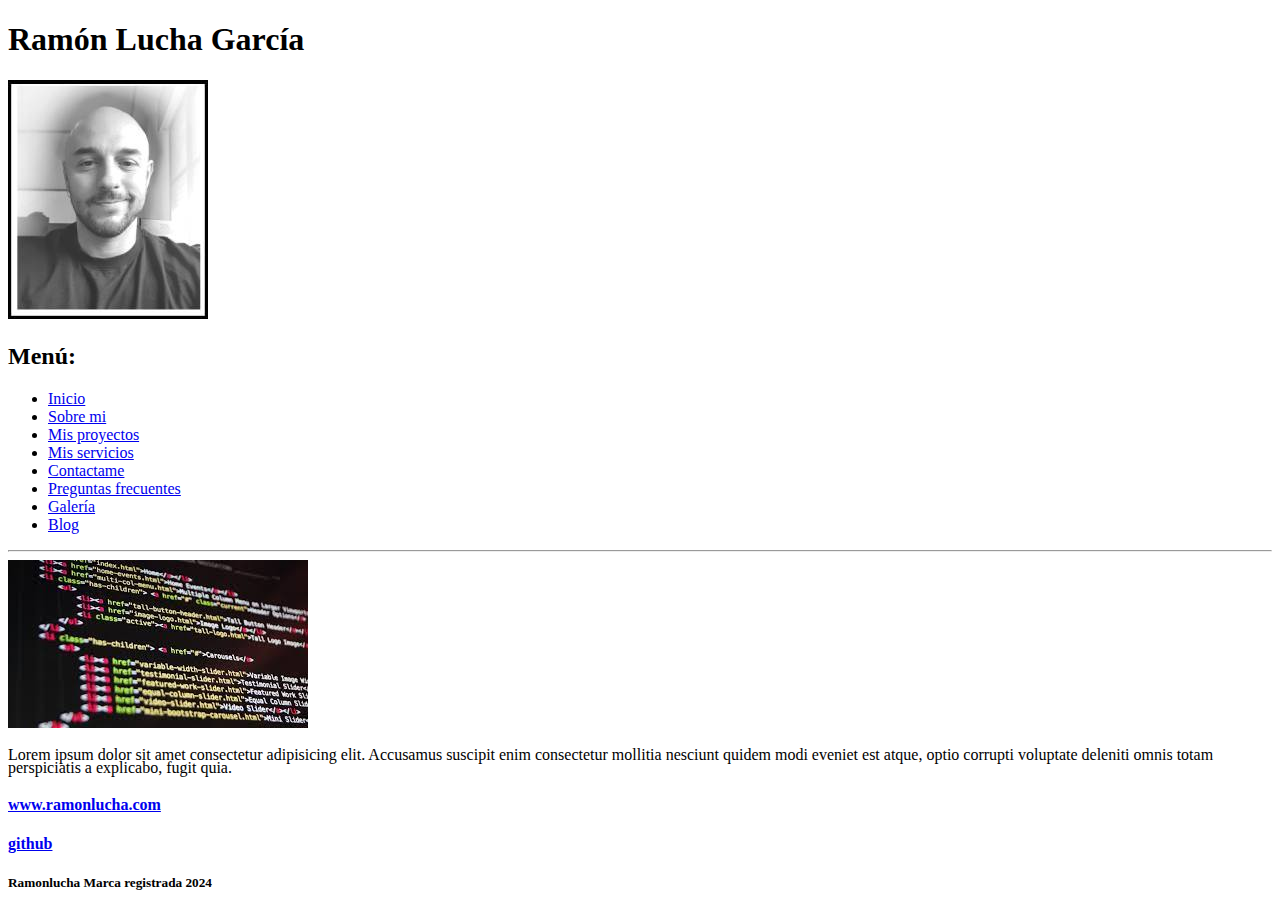
<file: index.html>
<!DOCTYPE html>
<html lang="es">
<head>
    <meta charset="UTF-8">
    <meta name="viewport" content="">
    <meta mame ="description" content="este es el apartado home">
    <meta name="athor" content="ramon, hello@ramonlucha.com"> 
    <title>Home, inicio</title>
    <link rel="icon" type="image/x-icon" href="img/FotoCV.jpg">
    <link rel="stylesheet" type="text/css" href="CSS/style.css">
</head>
<body>
    <header>
        <h1>Ramón Lucha García</h1>
        <img src="img/FotoCV.jpg" alt="fotografia curriculum" >
        <h2>Menú:</h2>
        <nav>
            <ul>
                <li><a href="index.html">Inicio</a></li>
                <li><a href="about.html">Sobre mi</a></li>
                <li><a href="proyectos.html">Mis proyectos</a></li>
                <li><a href="servicios.html">Mis servicios</a></li>
                <li><a href="contacto.html">Contactame</a></li>
                <li><a href="faq.html">Preguntas frecuentes</a></li>
                <li><a href="galeria.html">Galería</a></li>
                <li><a href="blog.html">Blog</a></li>
            </ul>
        </nav>
    </header>
    <hr>
    <section>
        <img src="img/codigo.jpg" alt="codigo_html">
        <p>Lorem ipsum dolor sit amet consectetur adipisicing elit. Accusamus suscipit enim consectetur mollitia nesciunt quidem modi eveniet est atque, optio corrupti voluptate 
            deleniti omnis totam perspiciatis a explicabo, fugit quia.
        </p>
    </section>
    <footer>
        <h4><a href="https://ramonilustrador.wixsite.com/ramonlucha" target="_blank">www.ramonlucha.com</a></h4>
        <h4><a href="https://github.com/RamonLuc">github</a></h4>
        <h5>Ramonlucha Marca registrada 2024</h5>
    </footer>
</body>
</html>
</file>
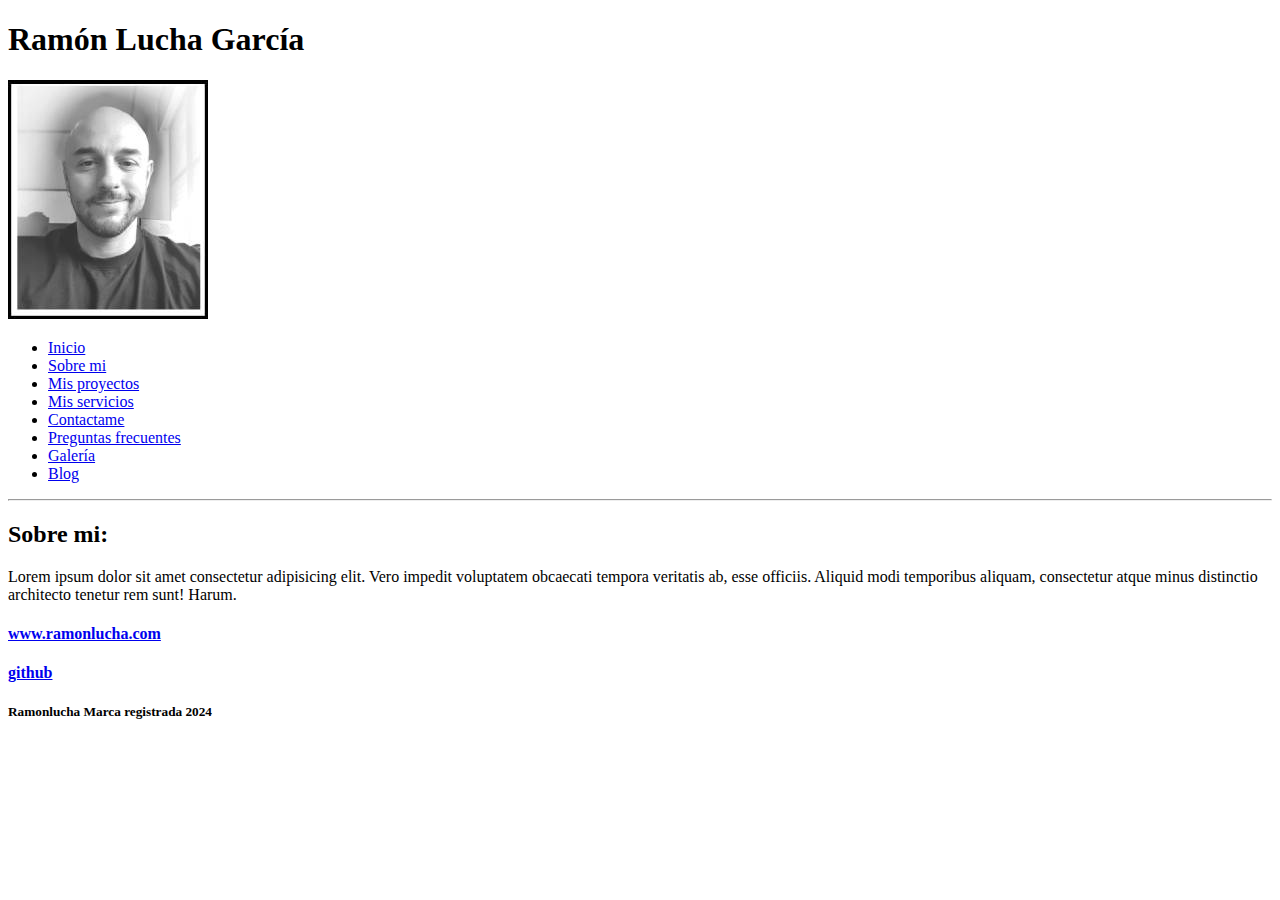
<file: about.html>
<!DOCTYPE html>
<html lang="es">
<head>
    <meta charset="UTF-8">
    <meta name="viewport" content="">
    <meta mame ="description" content="este es el apartado sobre mi">
    <meta name="athor" content="ramon, hello@ramonlucha.com""> 
    <title>About, sobre mi</title>
</head>
<body>
    <header>
        <h1>Ramón Lucha García</h1>
        <img src="img/FotoCV.jpg" alt="fotografia curriculum" >
        <nav>
            <ul>
                <li><a href="index.html">Inicio</a></li>
                <li><a href="about.html">Sobre mi</a></li>
                <li><a href="proyectos.html">Mis proyectos</a></li>
                <li><a href="servicios.html">Mis servicios</a></li>
                <li><a href="contacto.html">Contactame</a></li>
                <li><a href="faq.html">Preguntas frecuentes</a></li>
                <li><a href="galeria.html">Galería</a></li>
                <li><a href="blog.html">Blog</a></li>
            </ul>
        </nav>
    </header>
    <hr>
    <section>
        <h2>Sobre mi:</h2>
        <p>Lorem ipsum dolor sit amet consectetur adipisicing elit. Vero impedit voluptatem obcaecati tempora veritatis ab, esse officiis. Aliquid modi temporibus aliquam, 
            consectetur atque minus distinctio architecto tenetur rem sunt! Harum.</p>
    </section>
    <footer>
        <h4><a href="https://ramonilustrador.wixsite.com/ramonlucha" target="_blank">www.ramonlucha.com</a></h4>
        <h4><a href="https://github.com/RamonLuc">github</a></h4>
        <h5>Ramonlucha Marca registrada 2024</h5>
    </footer>
</body>
</html>
</file>
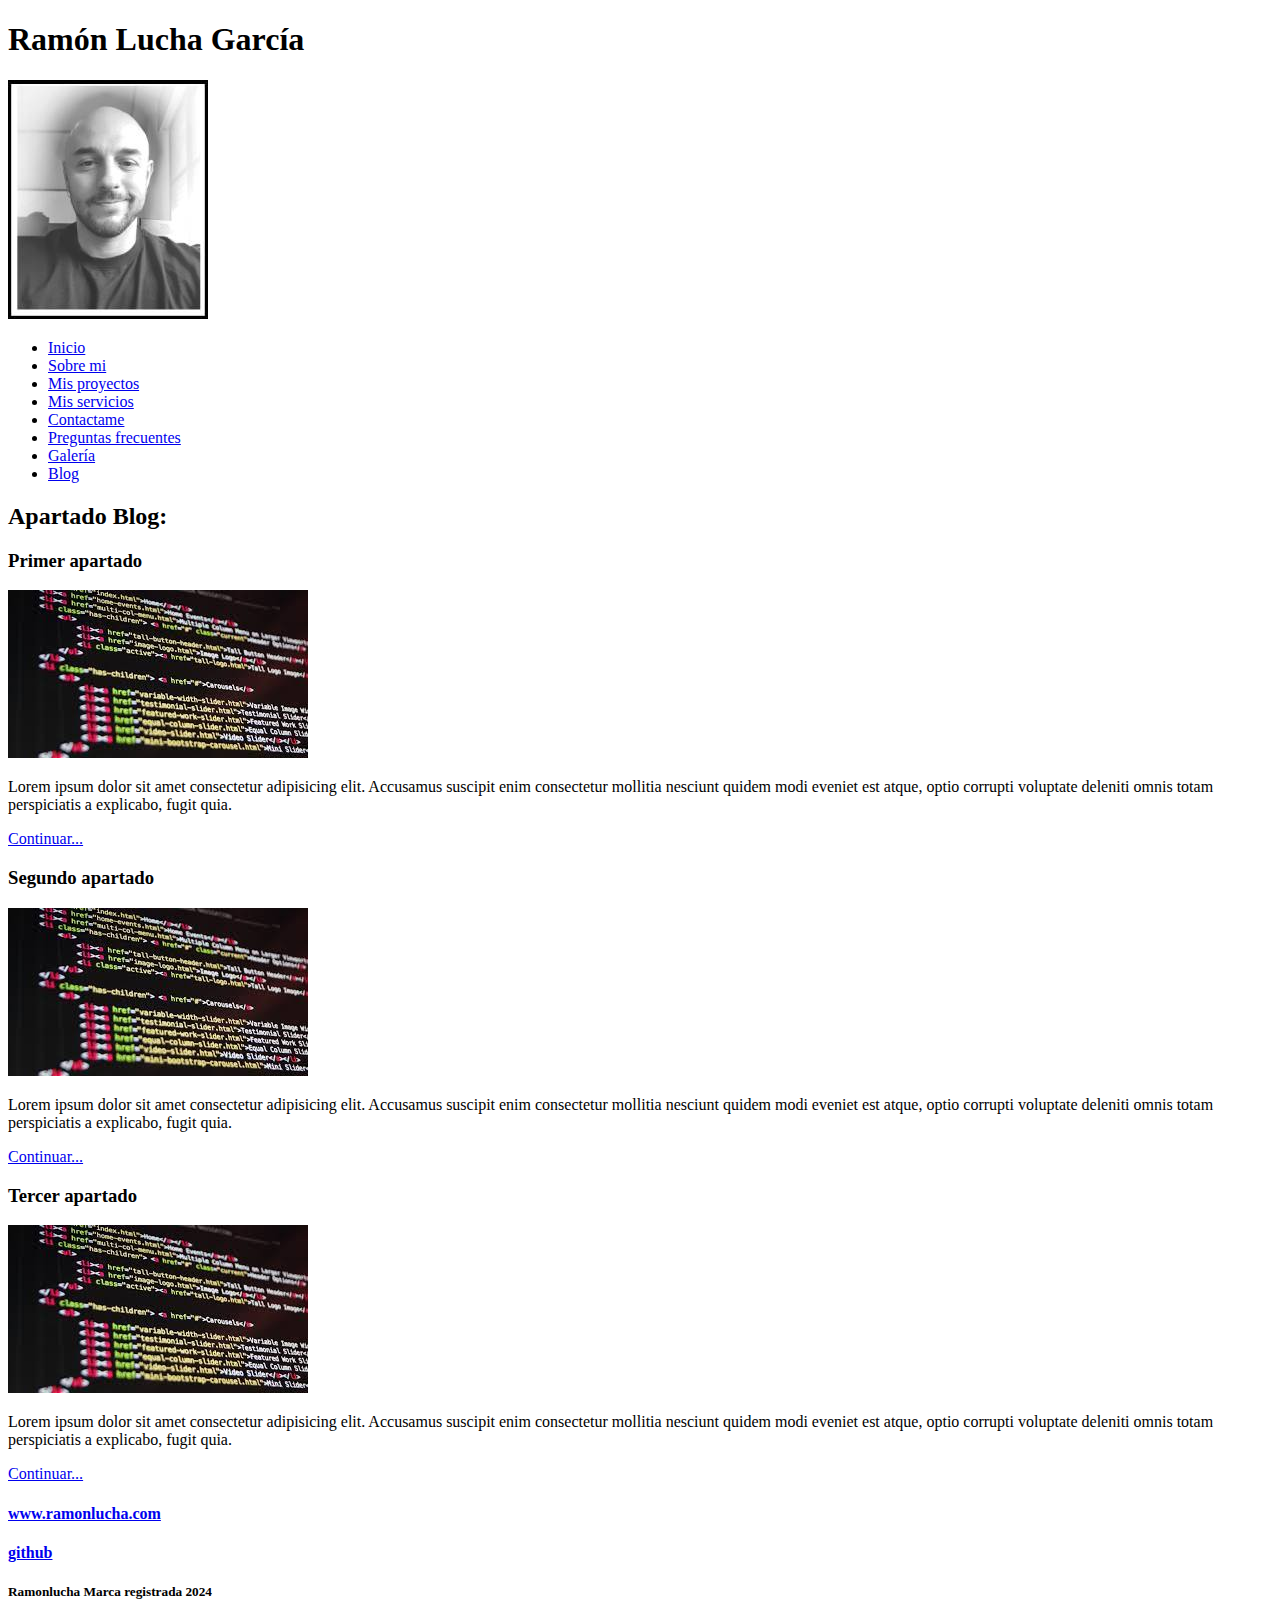
<file: blog.html>
<!DOCTYPE html>
<html lang="es">
<head>
    <meta charset="UTF-8">
    <meta name="viewport" content="">
    <meta mame ="description" content="este es el apartado del blog">
    <meta name="athor" content="ramon, hello@ramonlucha.com""> 
    <title>Blog, documentos al día</title>
</head>
<body>
    <header>
        <h1>Ramón Lucha García</h1>
        <img src="img/FotoCV.jpg" alt="fotografia curriculum" >
        <nav>
            <ul>
                <li><a href="index.html">Inicio</a></li>
                <li><a href="about.html">Sobre mi</a></li>
                <li><a href="proyectos.html">Mis proyectos</a></li>
                <li><a href="servicios.html">Mis servicios</a></li>
                <li><a href="contacto.html">Contactame</a></li>
                <li><a href="faq.html">Preguntas frecuentes</a></li>
                <li><a href="galeria.html">Galería</a></li>
                <li><a href="blog.html">Blog</a></li>
            </ul>
        </nav>
    </header>
    <main>
        <aside>
            <article>
                <h2>Apartado Blog:</h2>
                <h3 id="primero">Primer apartado</h3>
                <img src="img/codigo.jpg" alt="codigo_html">
                <p>Lorem ipsum dolor sit amet consectetur adipisicing elit. Accusamus suscipit enim consectetur mollitia nesciunt quidem modi eveniet est atque, optio corrupti voluptate 
                    deleniti omnis totam perspiciatis a explicabo, fugit quia.
                </p>
                <a href="/article/article1.html">Continuar...</a>
            </article>
            <article>
                <h3 id="segundo">Segundo apartado</h3>
                <img src="img/codigo.jpg" alt="codigo_html">
                <p>Lorem ipsum dolor sit amet consectetur adipisicing elit. Accusamus suscipit enim consectetur mollitia nesciunt quidem modi eveniet est atque, optio corrupti voluptate 
                    deleniti omnis totam perspiciatis a explicabo, fugit quia.
                </p>
                <a href="/article/article2.html">Continuar...</a>
            </article>
            <article>
                <h3 id="tercero">Tercer apartado</h3>
                <img src="img/codigo.jpg" alt="codigo_html">
                <p>Lorem ipsum dolor sit amet consectetur adipisicing elit. Accusamus suscipit enim consectetur mollitia nesciunt quidem modi eveniet est atque, optio corrupti voluptate 
                    deleniti omnis totam perspiciatis a explicabo, fugit quia.
                </p> 
                <a href="/article/article3.html">Continuar...</a>
            </article>
        </aside>
    </main>
    <footer>
        <h4><a href="https://ramonilustrador.wixsite.com/ramonlucha" target="_blank">www.ramonlucha.com</a></h4>
        <h4><a href="https://github.com/RamonLuc">github</a></h4>
        <h5>Ramonlucha Marca registrada 2024</h5>
    </footer>
</body>
</html>
</file>
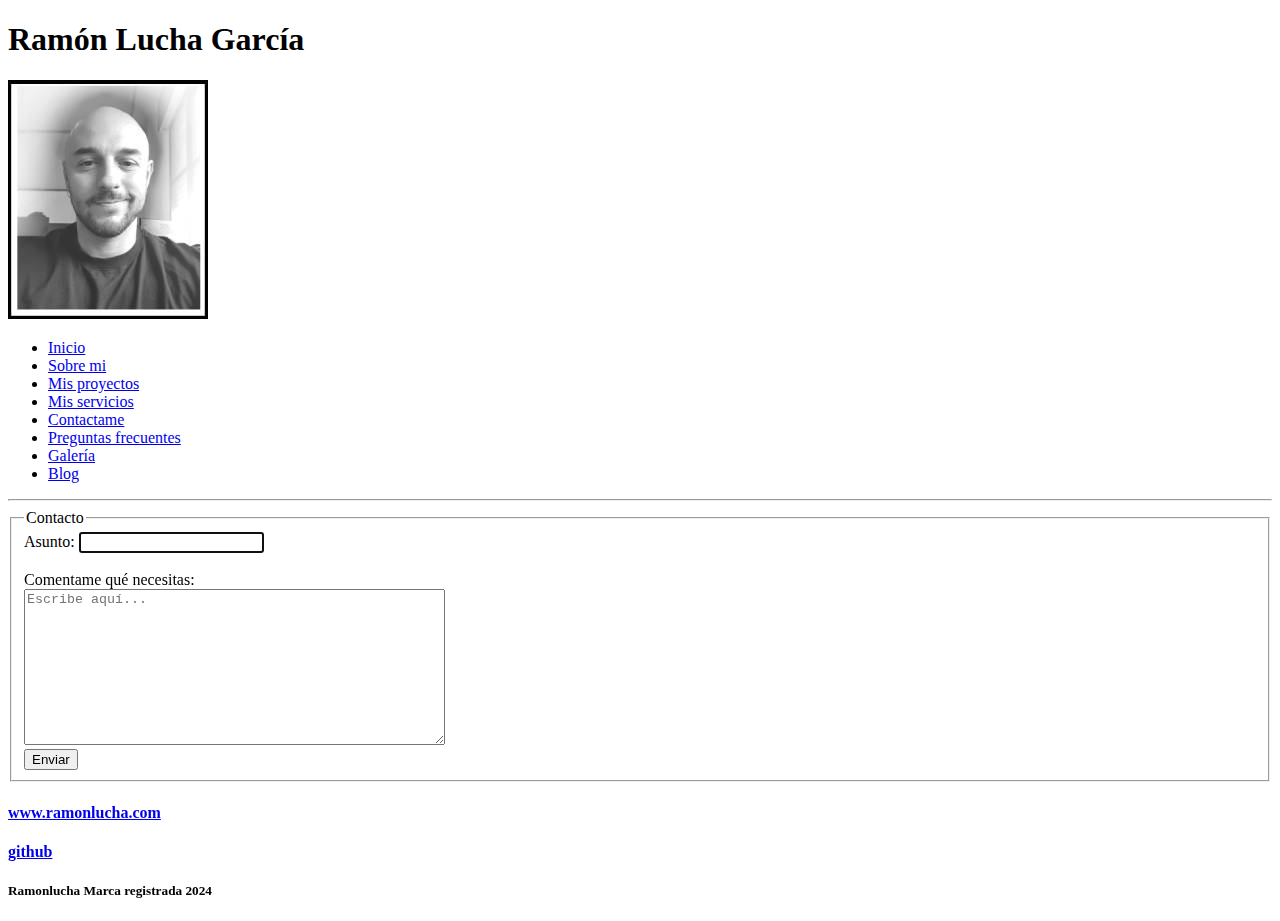
<file: contacto.html>
<!DOCTYPE html>
<html lang="es">
<head>
    <meta charset="UTF-8">
    <meta name="viewport" content="">
    <meta mame ="description" content="este es el apartado de contacto">
    <meta name="athor" content="ramon, hello@ramonlucha.com"">
    <title>Contacto, email, teléfono</title>
</head>
<body>
    <header>
        <h1>Ramón Lucha García</h1>
        <img src="img/FotoCV.jpg" alt="fotografia curriculum" >
        <nav>
            <ul>
                <li><a href="index.html">Inicio</a></li>
                <li><a href="about.html">Sobre mi</a></li>
                <li><a href="proyectos.html">Mis proyectos</a></li>
                <li><a href="servicios.html">Mis servicios</a></li>
                <li><a href="contacto.html">Contactame</a></li>
                <li><a href="faq.html">Preguntas frecuentes</a></li>
                <li><a href="galeria.html">Galería</a></li>
                <li><a href="blog.html">Blog</a></li>
            </ul>
        </nav>
    </header>
    <section>
        <hr>
        <form action="" method="get">
            <fieldset>
                <legend>Contacto</legend>
                <label for="asunto">Asunto:</label>
                <input type="text" name="asunto" id="asunto" autofocus maxlength="15"><br><br>
                <label for="espacio_texto">Comentame qué necesitas:</label><br>
                <textarea name="espacio_texto" id="espacio_texto" rows="10" cols="50" placeholder="Escribe aquí..." required></textarea><br>
                <button type="submit">Enviar</button>
            </fieldset>
        </form>
    </section>
    <footer>
        <h4><a href="https://ramonilustrador.wixsite.com/ramonlucha" target="_blank">www.ramonlucha.com</a></h4>
        <h4><a href="https://github.com/RamonLuc">github</a></h4>
        <h5>Ramonlucha Marca registrada 2024</h5>
    </footer>
</body>
</html>
</file>
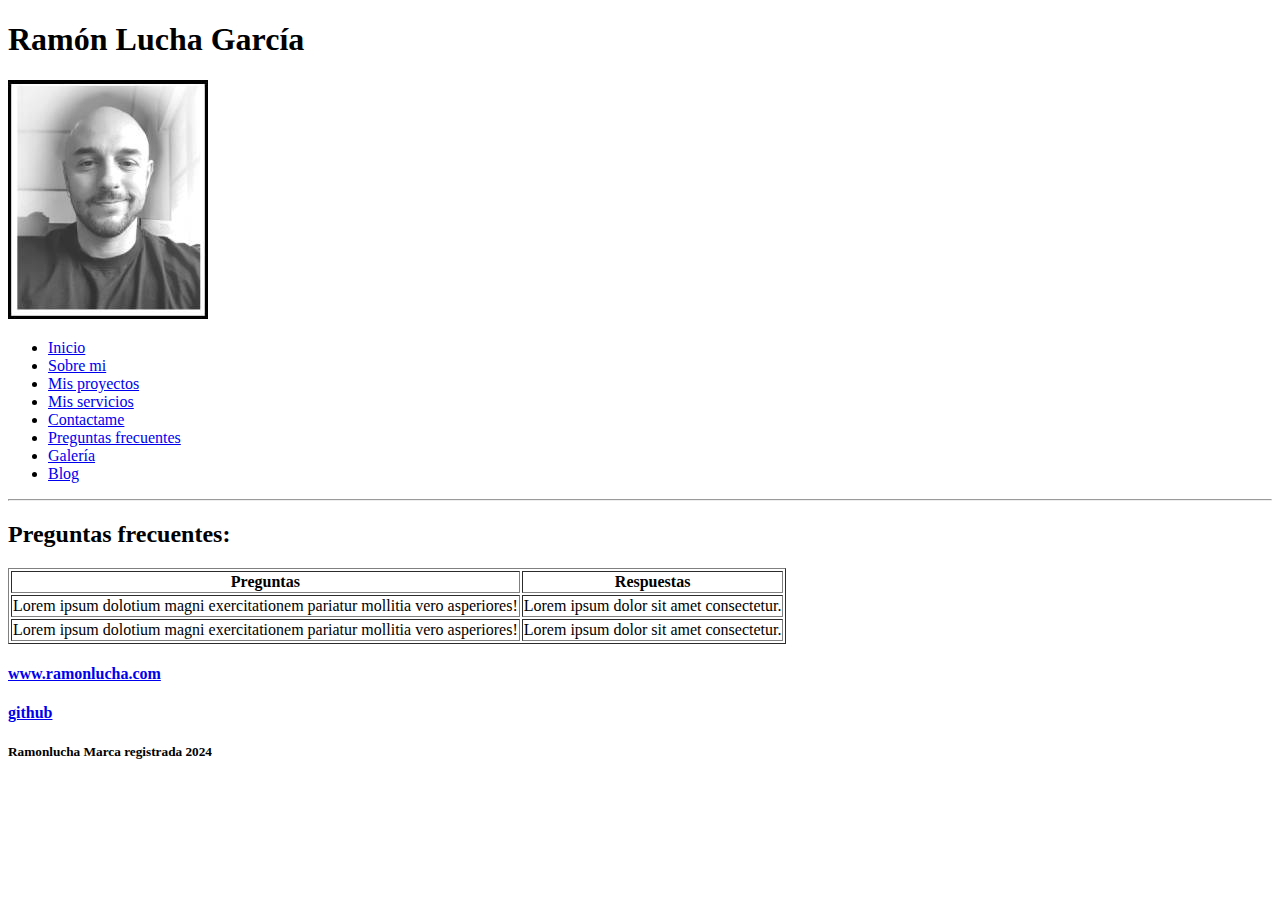
<file: faq.html>
<!DOCTYPE html>
<html lang="es">
<head>
    <meta charset="UTF-8">
    <meta name="viewport" content="">
    <meta mame ="description" content="este es el apartado preguntas frecuentes">
    <meta name="athor" content="ramon, hello@ramonlucha.com"">
    <title>Faq, preguntas frecuentes</title>
</head>
<body>
    <header>
        <h1>Ramón Lucha García</h1>
        <img src="img/FotoCV.jpg" alt="fotografia curriculum" >
        <nav>
            <ul>
                <li><a href="index.html">Inicio</a></li>
                <li><a href="about.html">Sobre mi</a></li>
                <li><a href="proyectos.html">Mis proyectos</a></li>
                <li><a href="servicios.html">Mis servicios</a></li>
                <li><a href="contacto.html">Contactame</a></li>
                <li><a href="faq.html">Preguntas frecuentes</a></li>
                <li><a href="galeria.html">Galería</a></li>
                <li><a href="blog.html">Blog</a></li>
            </ul>
        </nav>
    </header>
    <section>
        <hr>
        <h2>Preguntas frecuentes:</h2>
        <table border="1">
            <tr>
                <th>Preguntas</th>
                <th>Respuestas</th>
            </tr>
            <tr>
                <td>Lorem ipsum dolotium magni exercitationem pariatur mollitia vero asperiores!</td>
                <td>Lorem ipsum dolor sit amet consectetur.</td>
            </tr>
            <tr>
                <td>Lorem ipsum dolotium magni exercitationem pariatur mollitia vero asperiores!</td>
                <td>Lorem ipsum dolor sit amet consectetur.</td>
            </tr>
        </table>
    </section>
    <footer>
        <h4><a href="https://ramonilustrador.wixsite.com/ramonlucha" target="_blank">www.ramonlucha.com</a></h4>
        <h4><a href="https://github.com/RamonLuc">github</a></h4>
        <h5>Ramonlucha Marca registrada 2024</h5>
    </footer>
</body>
</html>
</file>
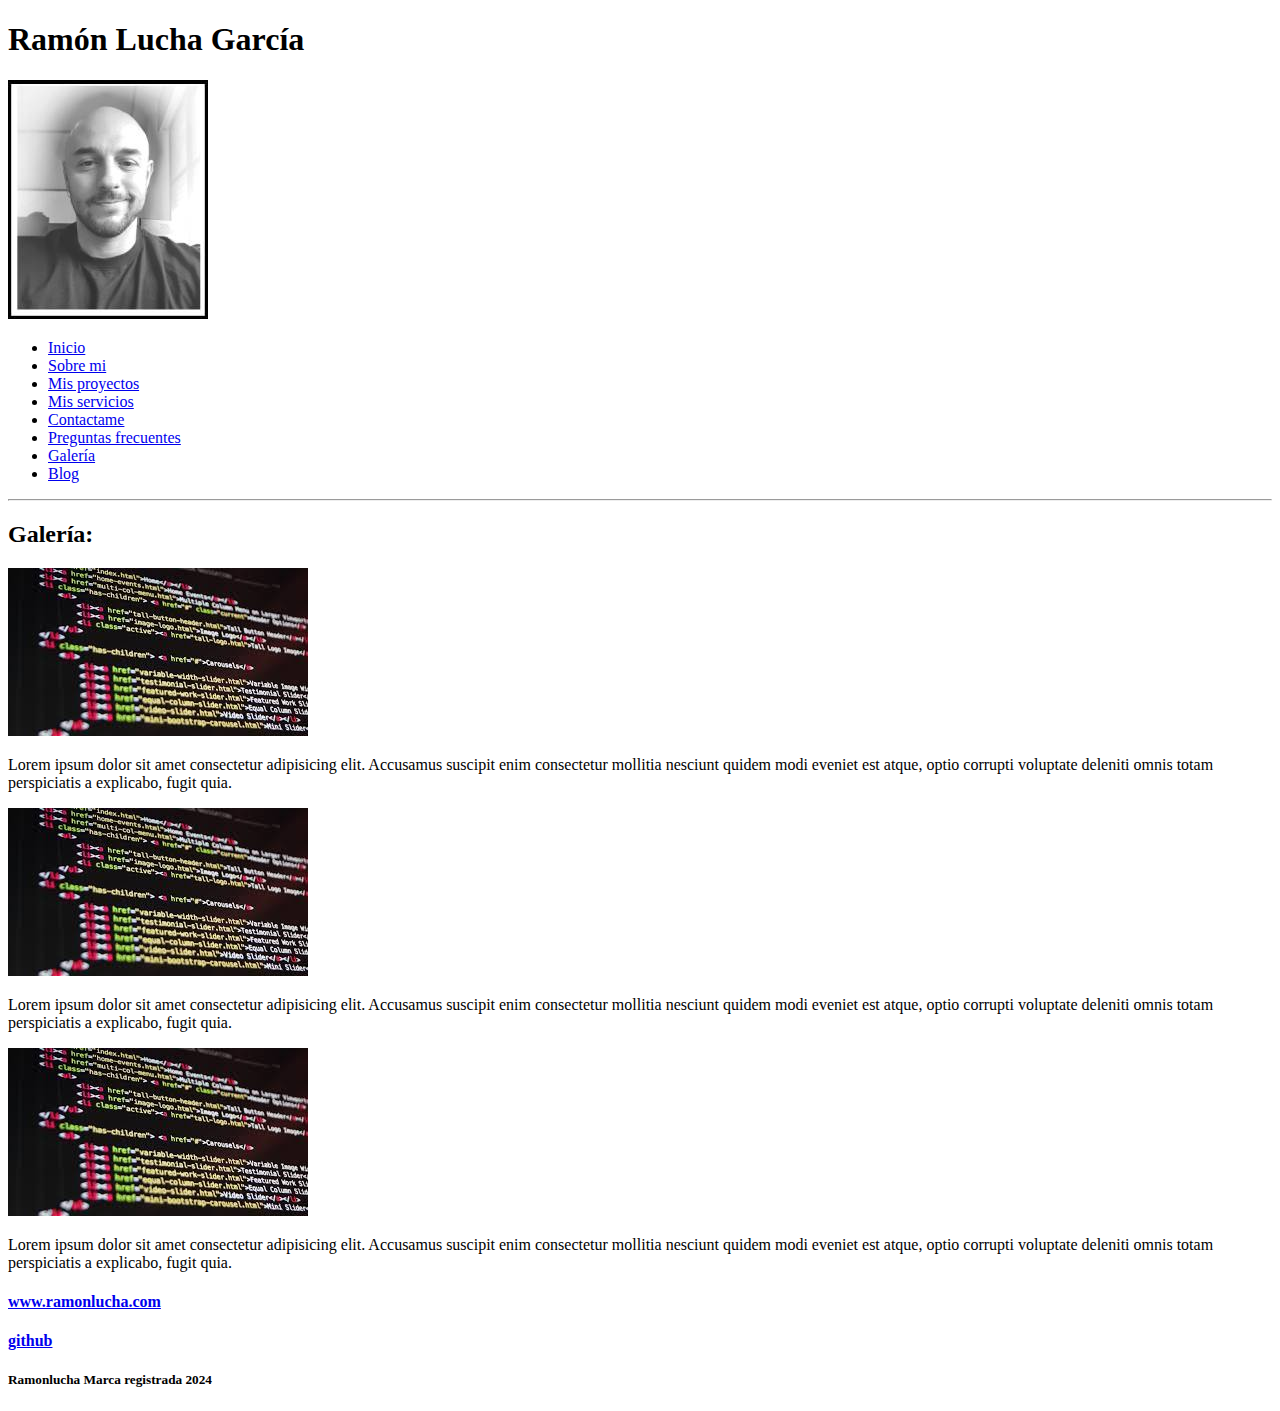
<file: galeria.html>
<!DOCTYPE html>
<html lang="es">
<head>
    <meta charset="UTF-8">
    <meta name="viewport" content="">
    <meta mame ="description" content="este es el apartado galeria">
    <meta name="athor" content="ramon, hello@ramonlucha.com""> 
    <title>Galería, trabajos realizados</title>
</head>
<body>
    <header>
        <h1>Ramón Lucha García</h1>
        <img src="img/FotoCV.jpg" alt="fotografia curriculum" >
        <nav>
            <ul>
                <li><a href="index.html">Inicio</a></li>
                <li><a href="about.html">Sobre mi</a></li>
                <li><a href="proyectos.html">Mis proyectos</a></li>
                <li><a href="servicios.html">Mis servicios</a></li>
                <li><a href="contacto.html">Contactame</a></li>
                <li><a href="faq.html">Preguntas frecuentes</a></li>
                <li><a href="galeria.html">Galería</a></li>
                <li><a href="blog.html">Blog</a></li>
            </ul>
        </nav>
    </header>
    <hr>
    <section>
        <h2>Galería:</h2>
        <img src="img/codigo.jpg" alt="codigo_html">
        <p>Lorem ipsum dolor sit amet consectetur adipisicing elit. Accusamus suscipit enim consectetur mollitia nesciunt quidem modi eveniet est atque, optio corrupti voluptate 
            deleniti omnis totam perspiciatis a explicabo, fugit quia.
        </p>
        <img src="img/codigo.jpg" alt="codigo_html">
        <p>Lorem ipsum dolor sit amet consectetur adipisicing elit. Accusamus suscipit enim consectetur mollitia nesciunt quidem modi eveniet est atque, optio corrupti voluptate 
            deleniti omnis totam perspiciatis a explicabo, fugit quia.
        </p>
        <img src="img/codigo.jpg" alt="codigo_html">
        <p>Lorem ipsum dolor sit amet consectetur adipisicing elit. Accusamus suscipit enim consectetur mollitia nesciunt quidem modi eveniet est atque, optio corrupti voluptate 
            deleniti omnis totam perspiciatis a explicabo, fugit quia.
        </p> 
    </section>
    <footer></footer>
        <h4><a href="https://ramonilustrador.wixsite.com/ramonlucha" target="_blank">www.ramonlucha.com</a></h4>
        <h4><a href="https://github.com/RamonLuc">github</a></h4>
        <h5>Ramonlucha Marca registrada 2024</h5>
    </footer>
</body>
</html>
</file>
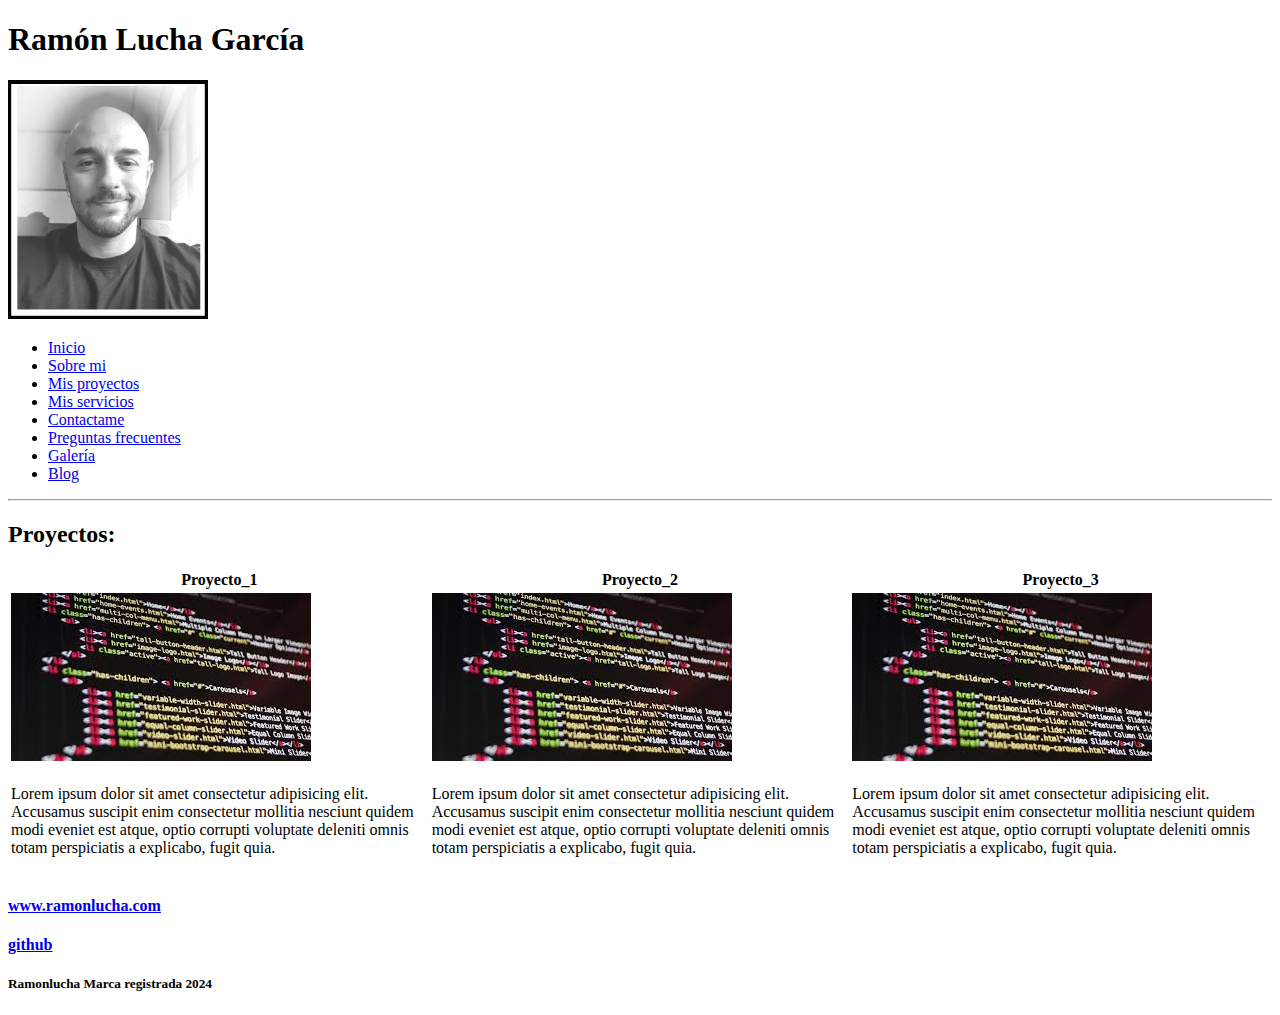
<file: proyectos.html>
<!DOCTYPE html>
<html lang="es">
<head>
    <meta charset="UTF-8">
    <meta name="viewport" content="">
    <meta mame ="description" content="este es el apartado home">
    <meta name="athor" content="ramon, hello@ramonlucha.com""> 
    <title>Proyectos, trabajos realizados</title>
</head>
<body>
    <header>
        <h1>Ramón Lucha García</h1>
        <img src="img/FotoCV.jpg" alt="fotografia curriculum" >
        <nav>
            <ul>
                <li><a href="index.html">Inicio</a></li>
                <li><a href="about.html">Sobre mi</a></li>
                <li><a href="proyectos.html">Mis proyectos</a></li>
                <li><a href="servicios.html">Mis servicios</a></li>
                <li><a href="contacto.html">Contactame</a></li>
                <li><a href="faq.html">Preguntas frecuentes</a></li>
                <li><a href="galeria.html">Galería</a></li>
                <li><a href="blog.html">Blog</a></li>
            </ul>
        </nav>   
    </header>
    <hr>
    <section>
        <h2>Proyectos:</h2>
        <table>
            <tr>
                <th>Proyecto_1</th>
                <th>Proyecto_2</th>
                <th>Proyecto_3</th>
            </tr>
            <tr>
                <td><img src="img/codigo.jpg" alt="codigo_html"></td>
                <td><img src="img/codigo.jpg" alt="codigo_html"></td>
                <td><img src="img/codigo.jpg" alt="codigo_html"></td>
            </tr>
            <tr>
                <td><p>Lorem ipsum dolor sit amet consectetur adipisicing elit. Accusamus suscipit enim consectetur mollitia nesciunt quidem modi eveniet est atque, optio corrupti voluptate 
                    deleniti omnis totam perspiciatis a explicabo, fugit quia.
                </p></td>
                <td><p>Lorem ipsum dolor sit amet consectetur adipisicing elit. Accusamus suscipit enim consectetur mollitia nesciunt quidem modi eveniet est atque, optio corrupti voluptate 
                    deleniti omnis totam perspiciatis a explicabo, fugit quia.
                </p></td>
                <td><p>Lorem ipsum dolor sit amet consectetur adipisicing elit. Accusamus suscipit enim consectetur mollitia nesciunt quidem modi eveniet est atque, optio corrupti voluptate 
                    deleniti omnis totam perspiciatis a explicabo, fugit quia.
                </p></td>
            </tr>
        </table> 
    </section>
    <footer>
        <h4><a href="https://ramonilustrador.wixsite.com/ramonlucha" target="_blank">www.ramonlucha.com</a></h4>
        <h4><a href="https://github.com/RamonLuc">github</a></h4>
        <h5>Ramonlucha Marca registrada 2024</h5>
    </footer>
</body>
</html>
</file>
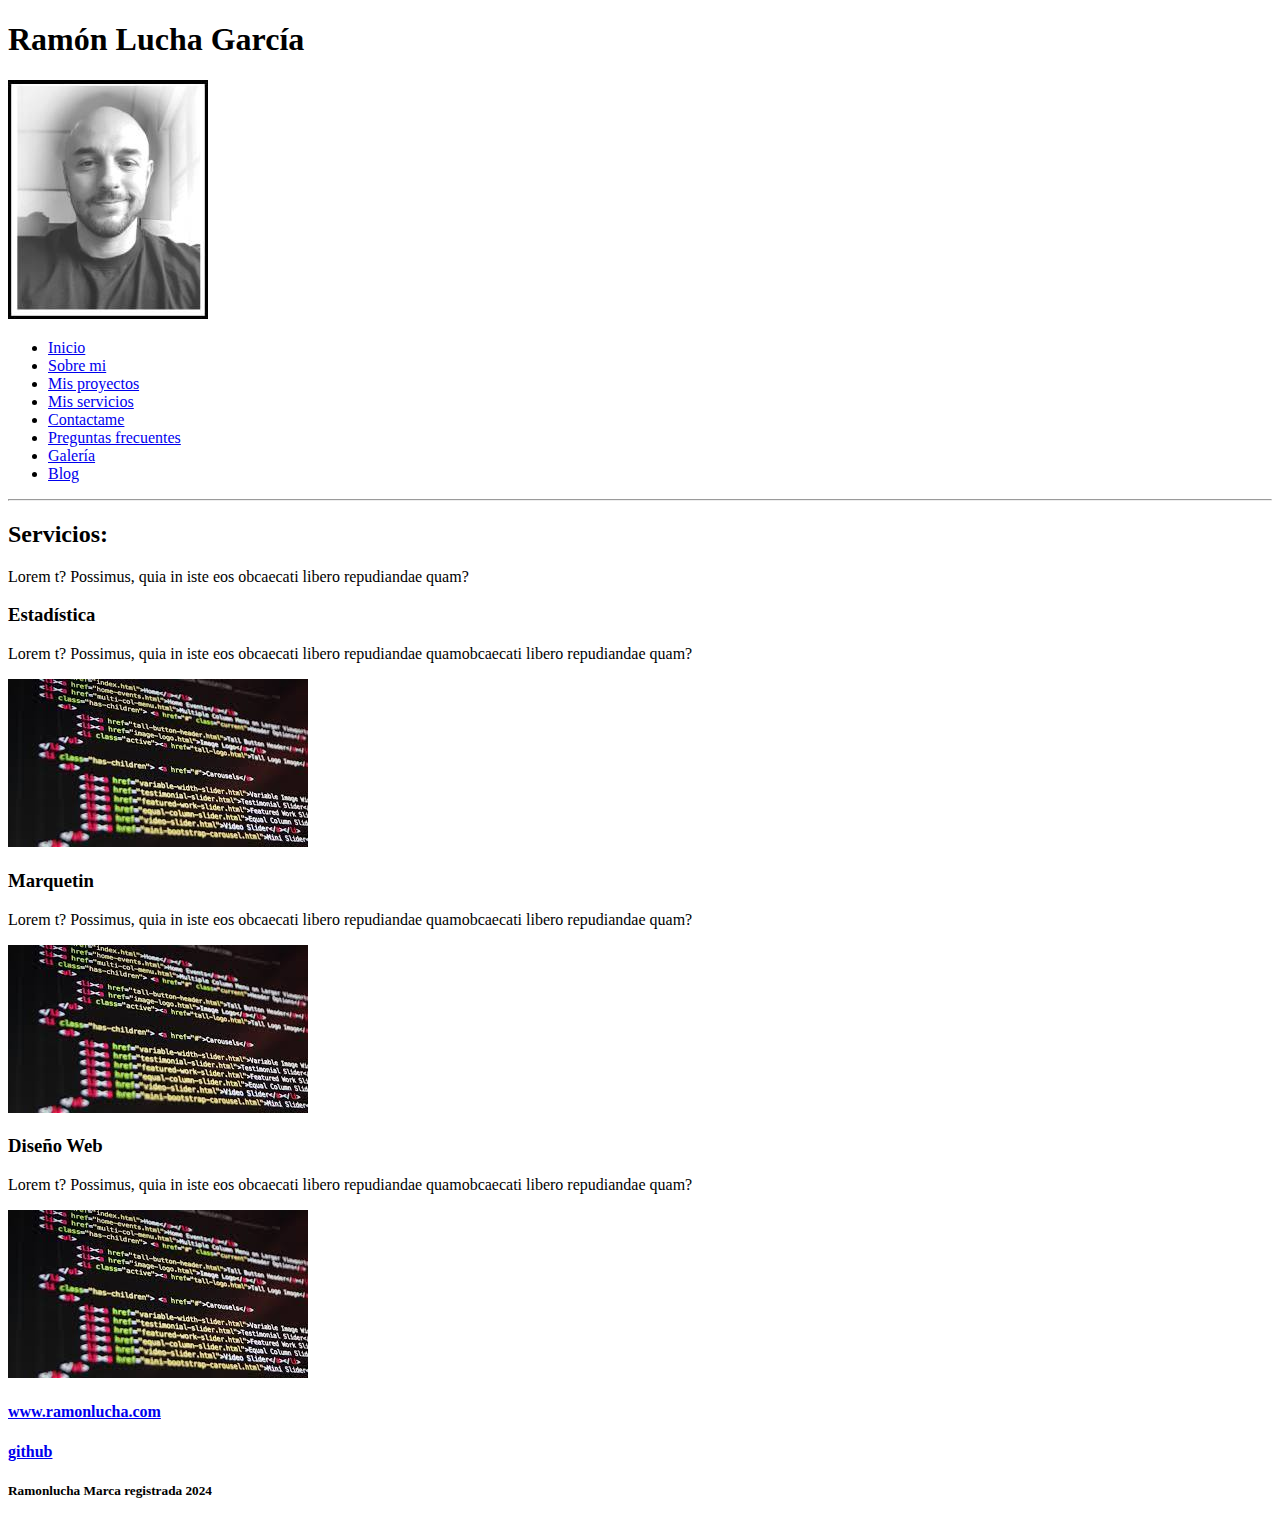
<file: servicios.html>
<!DOCTYPE html>
<html lang="es">
<head>
    <meta charset="UTF-8">
    <meta name="viewport" content="">
    <meta mame ="description" content="este es el apartado home">
    <meta name="athor" content="ramon, hello@ramonlucha.com""> 
    <title>Servicios, trabajo a realizar</title>
</head>
<body>
    <header>
        <h1>Ramón Lucha García</h1>
        <img src="img/FotoCV.jpg" alt="fotografia curriculum" >
        <nav>
            <ul>
                <li><a href="index.html">Inicio</a></li>
                <li><a href="about.html">Sobre mi</a></li>
                <li><a href="proyectos.html">Mis proyectos</a></li>
                <li><a href="servicios.html">Mis servicios</a></li>
                <li><a href="contacto.html">Contactame</a></li>
                <li><a href="faq.html">Preguntas frecuentes</a></li>
                <li><a href="galeria.html">Galería</a></li>
                <li><a href="blog.html">Blog</a></li>
            </ul>
        </nav>
    </header>
    <section>
        <hr>
        <h2>Servicios:</h2>
        <p>Lorem t? Possimus, quia in iste eos obcaecati libero repudiandae quam?</p>
        <h3>Estadística</h3>
        <p>Lorem t? Possimus, quia in iste eos obcaecati libero repudiandae quamobcaecati libero repudiandae quam?</p>
        <img src="img/codigo.jpg" alt="codigo_html">
        <h3>Marquetin</h3>
        <p>Lorem t? Possimus, quia in iste eos obcaecati libero repudiandae quamobcaecati libero repudiandae quam?</p>
        <img src="img/codigo.jpg" alt="codigo_html">
        <h3>Diseño Web</h3>
        <p>Lorem t? Possimus, quia in iste eos obcaecati libero repudiandae quamobcaecati libero repudiandae quam?</p>
        <img src="img/codigo.jpg" alt="codigo_html">
    </section>
    <footer>
        <h4><a href="https://ramonilustrador.wixsite.com/ramonlucha" target="_blank">www.ramonlucha.com</a></h4>
        <h4><a href="https://github.com/RamonLuc">github</a></h4>
        <h5>Ramonlucha Marca registrada 2024</h5>
    </footer>
</body>
</html>
</file>
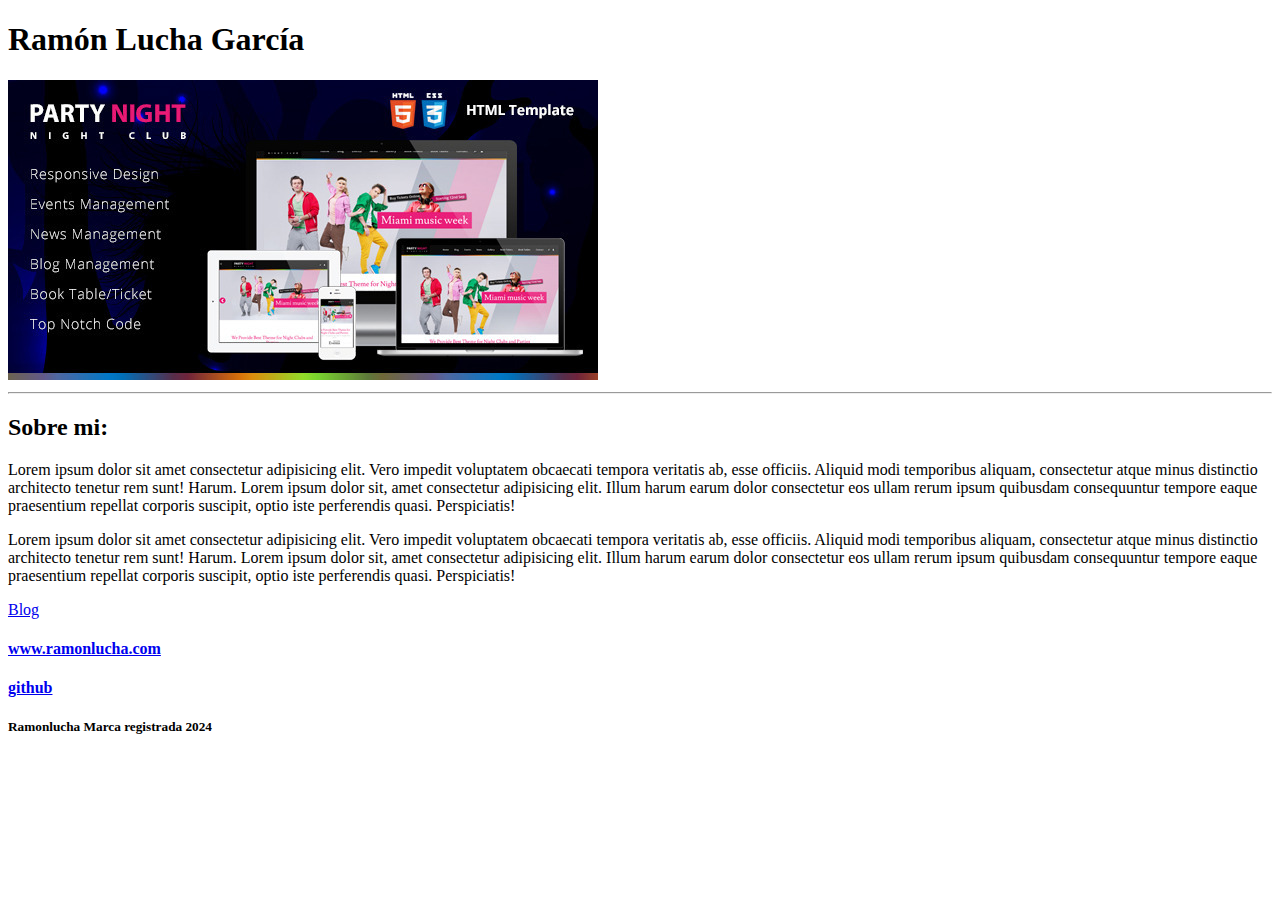
<file: article/article1.html>
<!DOCTYPE html>
<html lang="es">
<head>
    <meta charset="UTF-8">
    <meta name="viewport" content="">
    <meta mame ="description" content="articulo de un día con codigo html">
    <meta name="athor" content="ramon, hello@ramonlucha.com""> 
    <title>About, sobre mi</title>
</head>
<body>
    <header>
        <h1>Ramón Lucha García</h1>
        <img src="/img/articulo1.jpg" alt="fotografia fista code" >
    </header>
    <hr>
    <section>
        <h2>Sobre mi:</h2>
        <p>Lorem ipsum dolor sit amet consectetur adipisicing elit. Vero impedit voluptatem obcaecati tempora veritatis ab, esse officiis. Aliquid modi temporibus aliquam, 
            consectetur atque minus distinctio architecto tenetur rem sunt! Harum. Lorem ipsum dolor sit, amet consectetur adipisicing elit. Illum harum earum dolor 
            consectetur eos ullam rerum ipsum quibusdam consequuntur tempore eaque praesentium repellat corporis suscipit, optio iste perferendis quasi. Perspiciatis!</p>
        <p>Lorem ipsum dolor sit amet consectetur adipisicing elit. Vero impedit voluptatem obcaecati tempora veritatis ab, esse officiis. Aliquid modi temporibus aliquam, 
            consectetur atque minus distinctio architecto tenetur rem sunt! Harum. Lorem ipsum dolor sit, amet consectetur adipisicing elit. Illum harum earum dolor 
            consectetur eos ullam rerum ipsum quibusdam consequuntur tempore eaque praesentium repellat corporis suscipit, optio iste perferendis quasi. Perspiciatis!</p>   
        <a href="/blog.html">Blog</a>         
    </section>
    <footer>
        <h4><a href="https://ramonilustrador.wixsite.com/ramonlucha" target="_blank">www.ramonlucha.com</a></h4>
        <h4><a href="https://github.com/RamonLuc">github</a></h4>
        <h5>Ramonlucha Marca registrada 2024</h5>
    </footer>
</body>
</html>
</file>
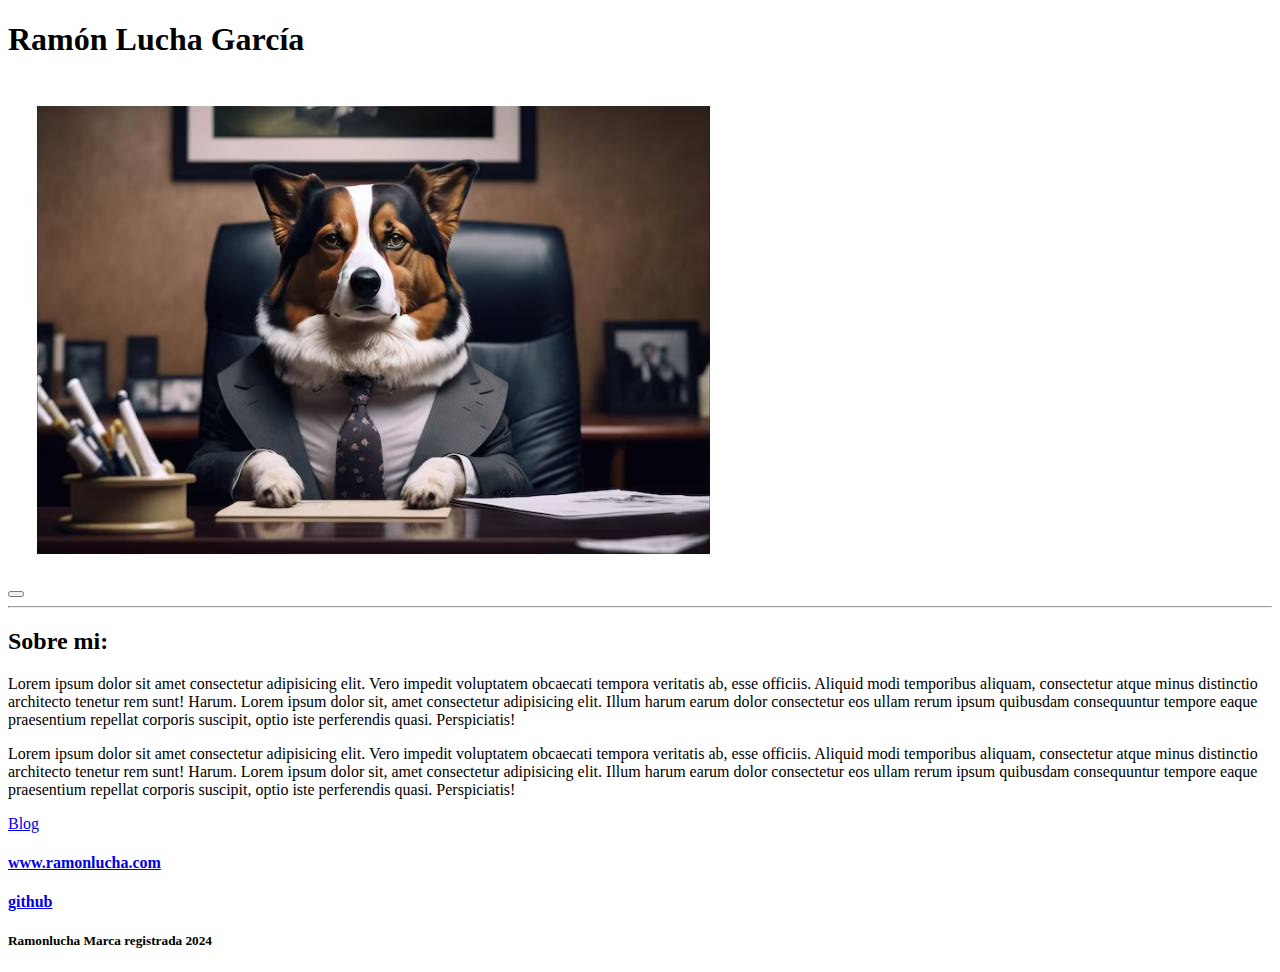
<file: article/article2.html>
<!DOCTYPE html>
<html lang="es">
<head>
    <meta charset="UTF-8">
    <meta name="viewport" content="">
    <meta mame ="description" content="articulo de un perro jefe">
    <meta name="athor" content="ramon, hello@ramonlucha.com"> 
    <title>About, sobre mi</title>
</head>
<body>
    <header>
        <h1>Ramón Lucha García</h1>
        <img src="/img/articulo2.jpg" alt="fotografia perro jefe" >
        <nav><button></button></nav>
    </header>
    <hr>
    <section>
        <h2>Sobre mi:</h2>
        <p>Lorem ipsum dolor sit amet consectetur adipisicing elit. Vero impedit voluptatem obcaecati tempora veritatis ab, esse officiis. Aliquid modi temporibus aliquam, 
            consectetur atque minus distinctio architecto tenetur rem sunt! Harum. Lorem ipsum dolor sit, amet consectetur adipisicing elit. Illum harum earum dolor 
            consectetur eos ullam rerum ipsum quibusdam consequuntur tempore eaque praesentium repellat corporis suscipit, optio iste perferendis quasi. Perspiciatis!</p>
        <p>Lorem ipsum dolor sit amet consectetur adipisicing elit. Vero impedit voluptatem obcaecati tempora veritatis ab, esse officiis. Aliquid modi temporibus aliquam, 
            consectetur atque minus distinctio architecto tenetur rem sunt! Harum. Lorem ipsum dolor sit, amet consectetur adipisicing elit. Illum harum earum dolor 
            consectetur eos ullam rerum ipsum quibusdam consequuntur tempore eaque praesentium repellat corporis suscipit, optio iste perferendis quasi. Perspiciatis!</p>   
        <a href="/blog.html">Blog</a>         
    </section>
    <footer>
        <h4><a href="https://ramonilustrador.wixsite.com/ramonlucha" target="_blank">www.ramonlucha.com</a></h4>
        <h4><a href="https://github.com/RamonLuc">github</a></h4>
        <h5>Ramonlucha Marca registrada 2024</h5>
    </footer>
</body>
</html>
</file>
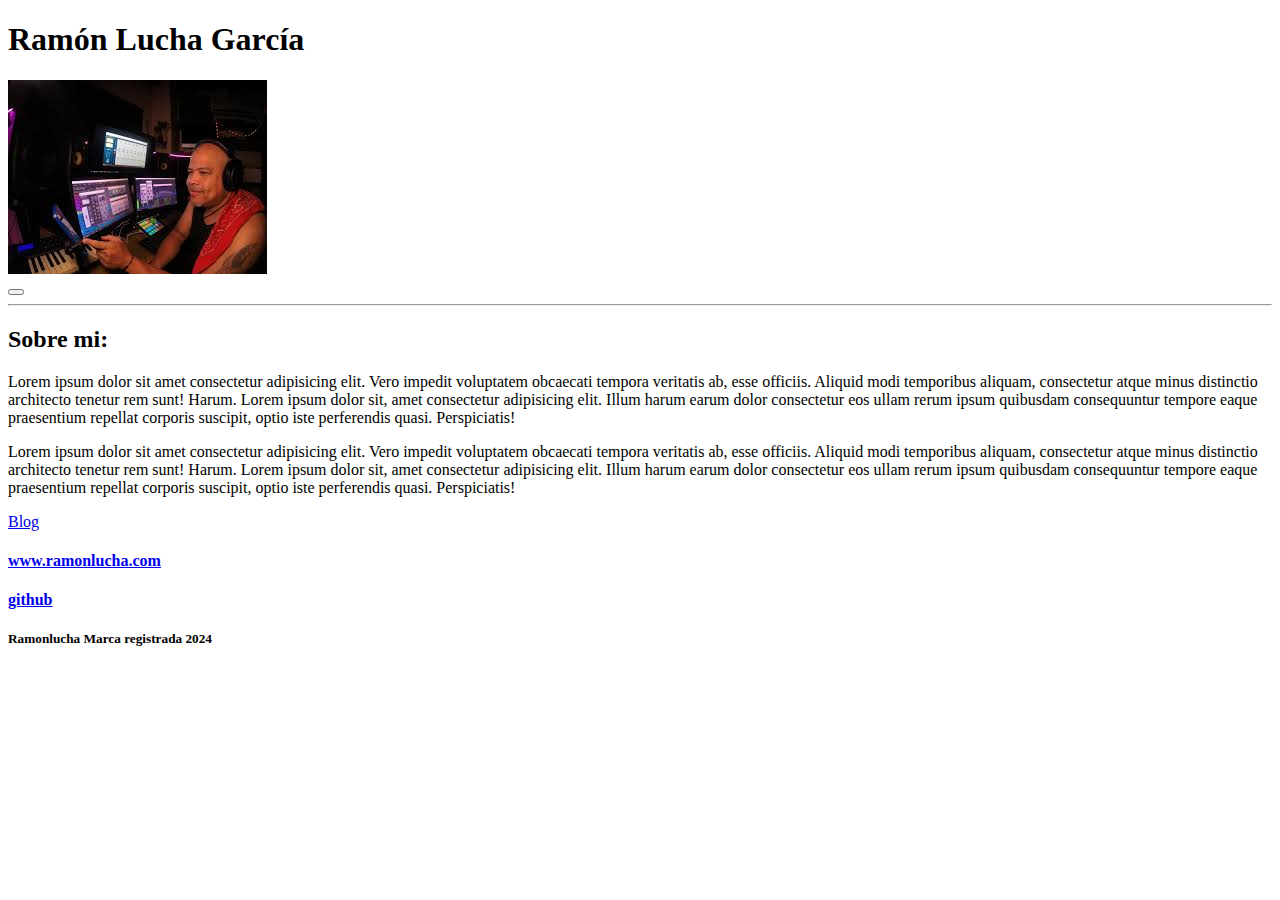
<file: article/article3.html>
<!DOCTYPE html>
<html lang="es">
<head>
    <meta charset="UTF-8">
    <meta name="viewport" content="">
    <meta mame ="description" content="articulo de un dj programers">
    <meta name="athor" content="ramon, hello@ramonlucha.com""> 
    <title>About, sobre mi</title>
</head>
<body>
    <header>
        <h1>Ramón Lucha García</h1>
        <img src="/img/articulo3.jpg" alt="fotografia dj programers" >
        <nav><button></button></nav>
    </header>
    <hr>
    <section>
        <h2>Sobre mi:</h2>
        <p>Lorem ipsum dolor sit amet consectetur adipisicing elit. Vero impedit voluptatem obcaecati tempora veritatis ab, esse officiis. Aliquid modi temporibus aliquam, 
            consectetur atque minus distinctio architecto tenetur rem sunt! Harum. Lorem ipsum dolor sit, amet consectetur adipisicing elit. Illum harum earum dolor 
            consectetur eos ullam rerum ipsum quibusdam consequuntur tempore eaque praesentium repellat corporis suscipit, optio iste perferendis quasi. Perspiciatis!</p>
        <p>Lorem ipsum dolor sit amet consectetur adipisicing elit. Vero impedit voluptatem obcaecati tempora veritatis ab, esse officiis. Aliquid modi temporibus aliquam, 
            consectetur atque minus distinctio architecto tenetur rem sunt! Harum. Lorem ipsum dolor sit, amet consectetur adipisicing elit. Illum harum earum dolor 
            consectetur eos ullam rerum ipsum quibusdam consequuntur tempore eaque praesentium repellat corporis suscipit, optio iste perferendis quasi. Perspiciatis!</p>      
        <a href="/blog.html">Blog</a>         
    </section>
    <footer>
        <h4><a href="https://ramonilustrador.wixsite.com/ramonlucha" target="_blank">www.ramonlucha.com</a></h4>
        <h4><a href="https://github.com/RamonLuc">github</a></h4>
        <h5>Ramonlucha Marca registrada 2024</h5>
    </footer>
</body>
</html>
</file>
<file: CSS/style.css>
p{
	line-height: 10pt;
	text-decoration: ;
}
</file>
